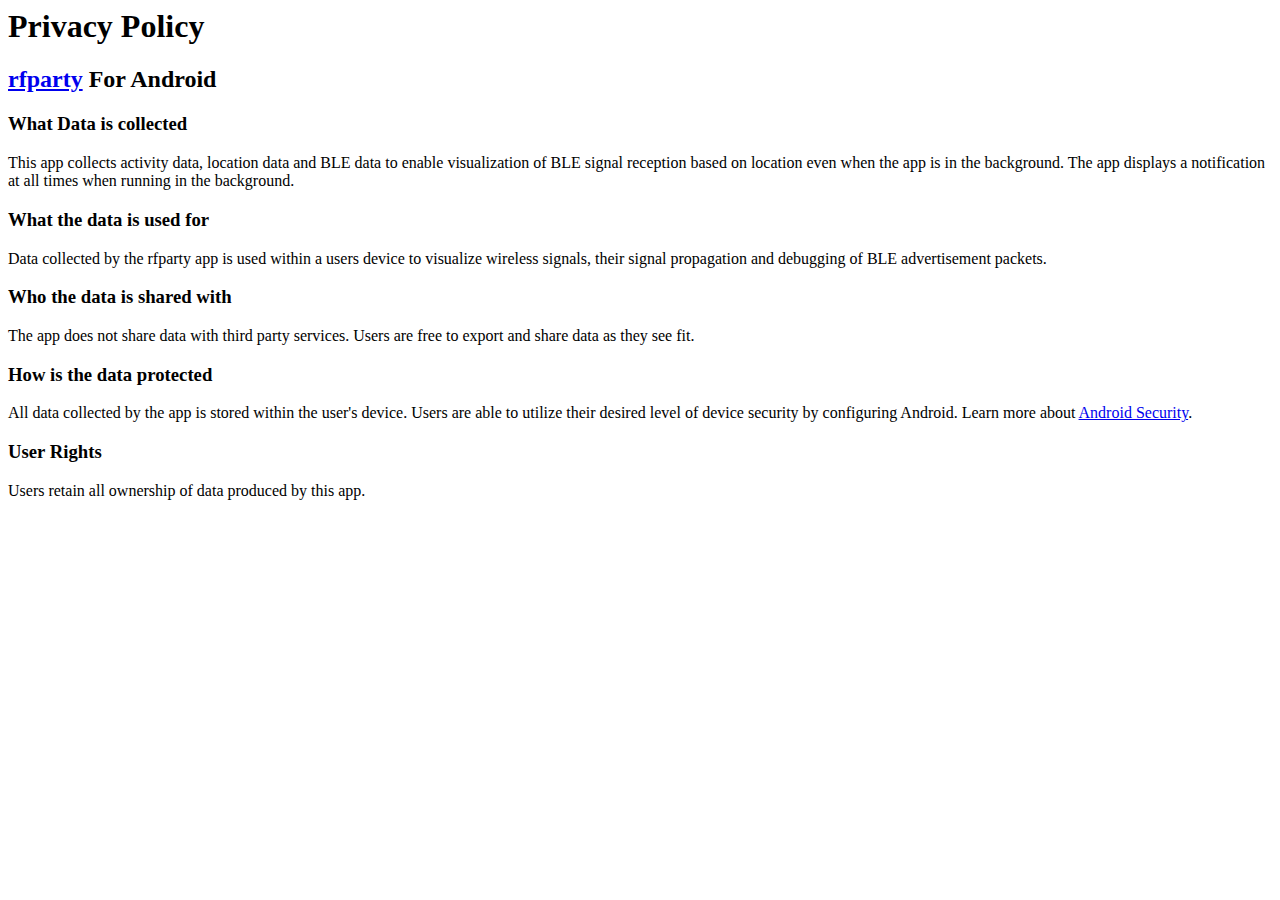
<file: docs/rfparty/privacy-policy.html>
<html>
  <body>
    <h1 id="privacy-policy">Privacy Policy</h1>
    <h2 id="-rfparty-https-www-dataparty-xyz-rfparty-for-android"><a href="https://www.dataparty.xyz/#rfparty">rfparty</a> For Android</h2>
    <h3 id="what-data-is-collected">What Data is collected</h3>
    <p>This app collects activity data, location data and BLE data to enable visualization of BLE signal reception based on location even when the app is in the background. The app displays a notification at all times when running in the background.</p>
    <h3 id="what-the-data-is-used-for">What the data is used for</h3>
    <p>Data collected by the rfparty app is used within a users device to visualize wireless signals, their signal propagation and debugging of BLE advertisement packets.</p>
    <h3 id="who-the-data-is-shared-with">Who the data is shared with</h3>
    <p>The app does not share data with third party services. Users are free to export and share data as they see fit.</p>
    <h3 id="how-is-the-data-protected">How is the data protected</h3>
    <p>All data collected by the app is stored within the user&#39;s device. Users are able to utilize their desired level of device security by configuring Android. Learn more about <a href="https://www.android.com/safety/">Android Security</a>.</p>
    <h3 id="user-rights">User Rights</h3>
    <p>Users retain all ownership of data produced by this app.</p>
    
  </body>
</html>
</file>
